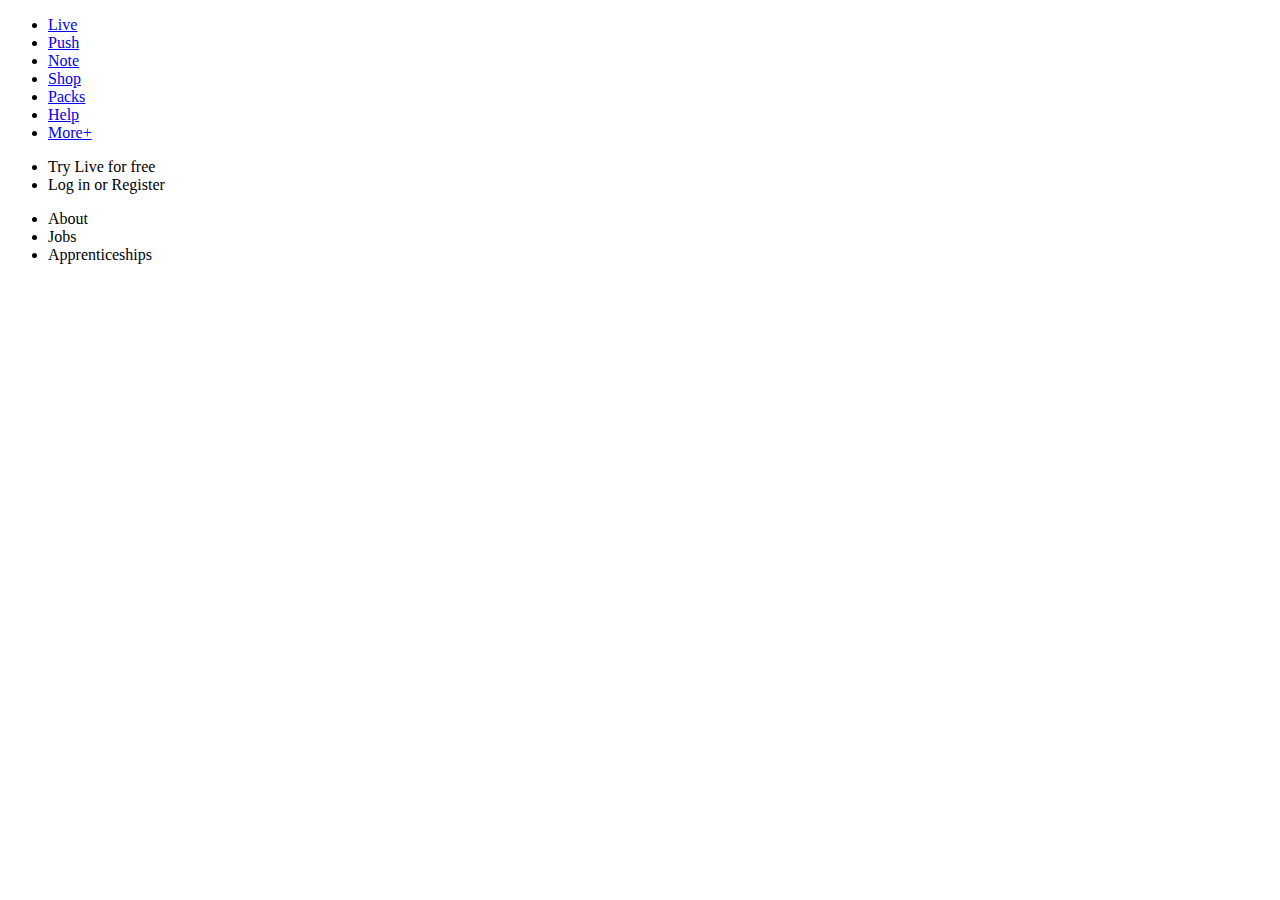
<file: sami.html>
<!DOCTYPE html>
<html lang="en">
<head>
    <meta charset="UTF-8">
    <meta name="viewport" content="width=device-width, initial-scale=1.0">
    <title>Sample</title>
</head>
<body>
    <header>
        <div class="upper-navbar">
            <div class="navbar1">
                <ul id="list1">
                    <li class="li"><a href=" ">Live</a></li>
                    <li class="li"><a href=" ">Push</a></li>
                    <li class="li"><a href=" ">Note</a></li>
                    <li class="li"><a href=" ">Shop</a></li>
                    <li class="li"><a href=" ">Packs</a></li>
                    <li class="li"><a href=" ">Help</a></li>
                    <li class="li"><a href=" ">More+</a></li>
                </ul>
            </div>
            <div class="navbar2">
                <ul id="list2">
                    <li class="Live">Try Live for free</li>
                    <li class="login-register-btn">Log in or Register</li>
                </ul>
            </div>
        </div>
        <div class="lower-navbar">
            <div class="navbar3">
                <ul id="list3">
                    <li class="li ">About</li>
                    <li class="li">Jobs</li>
                    <li class="li">Apprenticeships</li>
                </ul>
            </div>
        </div>
    </header>
</body>
</html>
</file>
